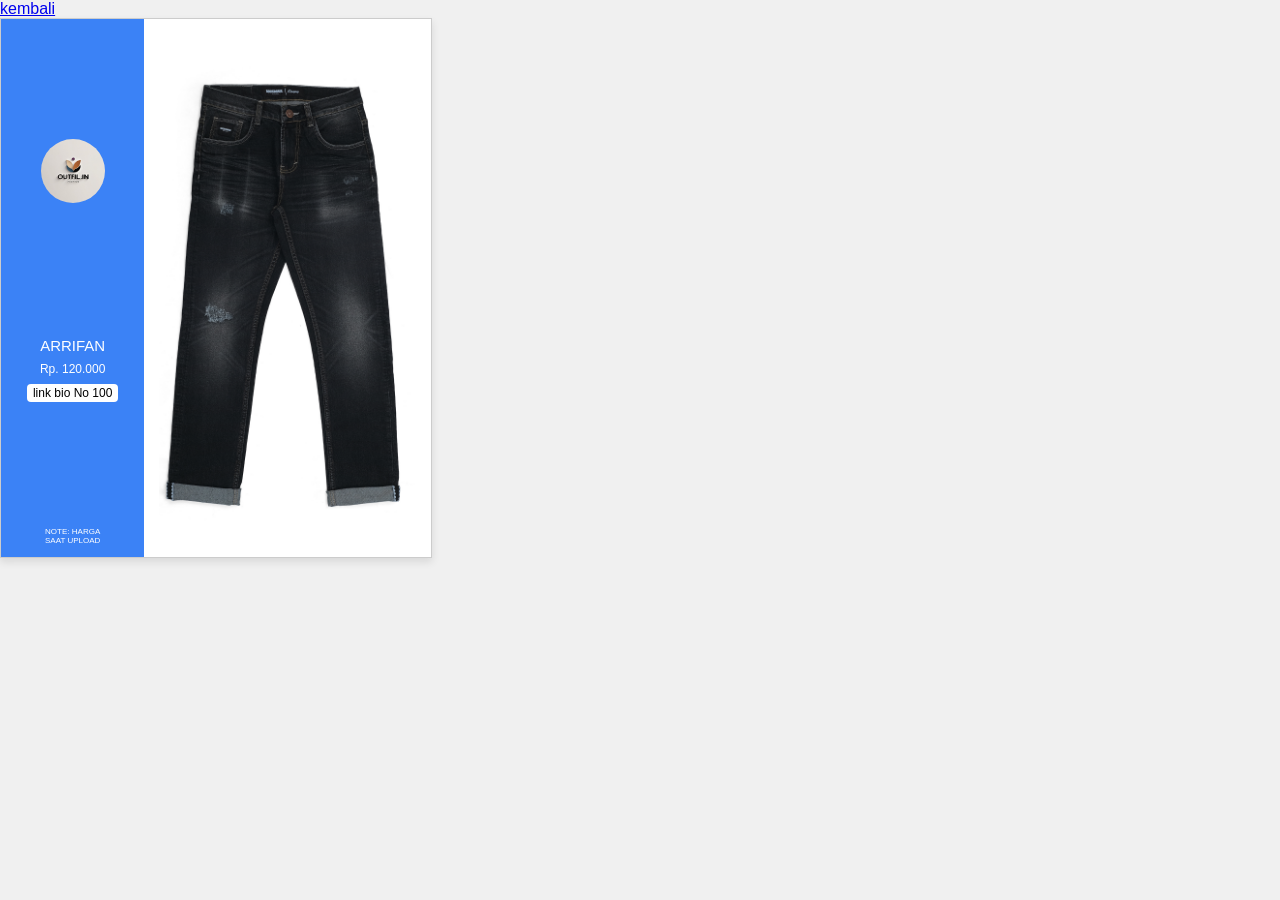
<file: firut_baru_slide_samping.html>
<!doctype html>
<html lang="id">
<head>
  <meta charset="utf-8" />
  <meta name="viewport" content="width=device-width,initial-scale=1" />
  <title>Side Samping - Fix Lide 1/3</title>
  <style>
    * { box-sizing: border-box; margin: 0; padding: 0; }
    body { font-family: Verdana, Geneva, Tahoma, sans-serif; background: #f0f0f0; }

    /* Container utama dengan rasio 4:5 */
    #section-side-samping {
      width: 100%;
      max-width: 432px;
      max-height: 540px;
      aspect-ratio: 4 / 5;
      display: flex;
    }

    /* Kotak putih dengan border + shadow */
    #section-side-samping > div {
      width: 100%;
      height: 100%;
      background: #fff;
      border: 1px solid #ccc;
      box-shadow: 0 4px 8px rgba(0,0,0,0.1);
      display: flex;
    }

    /* Flex kiri-kanan */
    .flex-container {
      display: flex;
      width: 100%;
      height: 100%;
      background: rgba(148,163,184,0.15); /* bg-slate-500/15 */
    }

    /* Bagian kiri: fix 1/3 */
    #lide {
      width: 33.33%;
      background: #3b82f6; /* bg-blue-500 */
      color: #fff;
      display: flex;
      flex-direction: column;
      justify-content: space-between;
      padding: 120px 0 12px 0; /* pt-120 pb-12 */
      text-align: center;
    }

    /* Logo lingkaran */
    #lide .logo-circle {
      width: 64px;
      height: 64px;
      border-radius: 50%;
      overflow: hidden;
      margin: 0 auto;
      display: flex;
      align-items: center;
      justify-content: center;
      background: #fff;
    }

    #lide .logo-circle img {
      width: 100%;
      height: 100%;
      object-fit: cover;
      display: block;
    }

    /* Info merek & harga */
    #logo p {
      margin-top: 8px;
    }
    #logo #merek-side {
      text-transform: uppercase;
      font-size: 15px;
    }
    #logo span, #logo p {
      font-size: 12px;
    }

    #logo span {
      white-space: nowrap;
    }

    #no-bio-sidebar {
      display: inline-block;
      padding: 2px 6px;
      border-radius: 4px;
      font-size: 10px;
      background: #fff;
      color: #000;
      margin-top: 8px;
      white-space: nowrap;
    }

    /* Note di bawah */
    #lide p.note {
      font-size: 8px;
      margin: 0 8px;
    }

    /* Bagian kanan: sisa 2/3 */
    #produk {
      width: 66.66%;
      display: flex;
      align-items: center;
      justify-content: center;
      overflow: hidden;
      background: #fff;
    }

    #produk .img-box {
      width: 100%;
      height: 100%;
      aspect-ratio: 1 / 1;
      display: flex;
      align-items: center;
      justify-content: center;
      overflow: hidden;
      background: #fff;
    }

    #produk .img-box img {
      width: 90%;
      height: 90%;
      object-fit: cover;
      object-position: center;
      display: block;
    }
  </style>
</head>
<body>
  <a href="index.html">kembali</a>
<div id="section-side-samping">
  <div>
    <div class="flex-container">
      <!-- Bagian kiri -->
      <div id="lide">
        <div class="logo-circle">
          <img src="logo-outfil.jpg" alt="Logo Outfil">
        </div>

        <div id="logo">
          <p id="merek-side">Arrifan</p>
          <p>Rp. <span id="harga-side">120.000</span></p>
          <span class="block mt-3 border w-full mx-auto"></span>
          <p id="no-bio-sidebar">
            link bio No <span>100</span>
          </p>
        </div>

        <p class="note">NOTE: HARGA <br> SAAT UPLOAD</p>
      </div>

      <!-- Bagian kanan -->
      <div id="produk">
        <div class="img-box">
          <img src="celana.png" id="gambar-lide" alt="Produk">
        </div>
      </div>
    </div>
  </div>
</div>

</body>
</html>
</file>
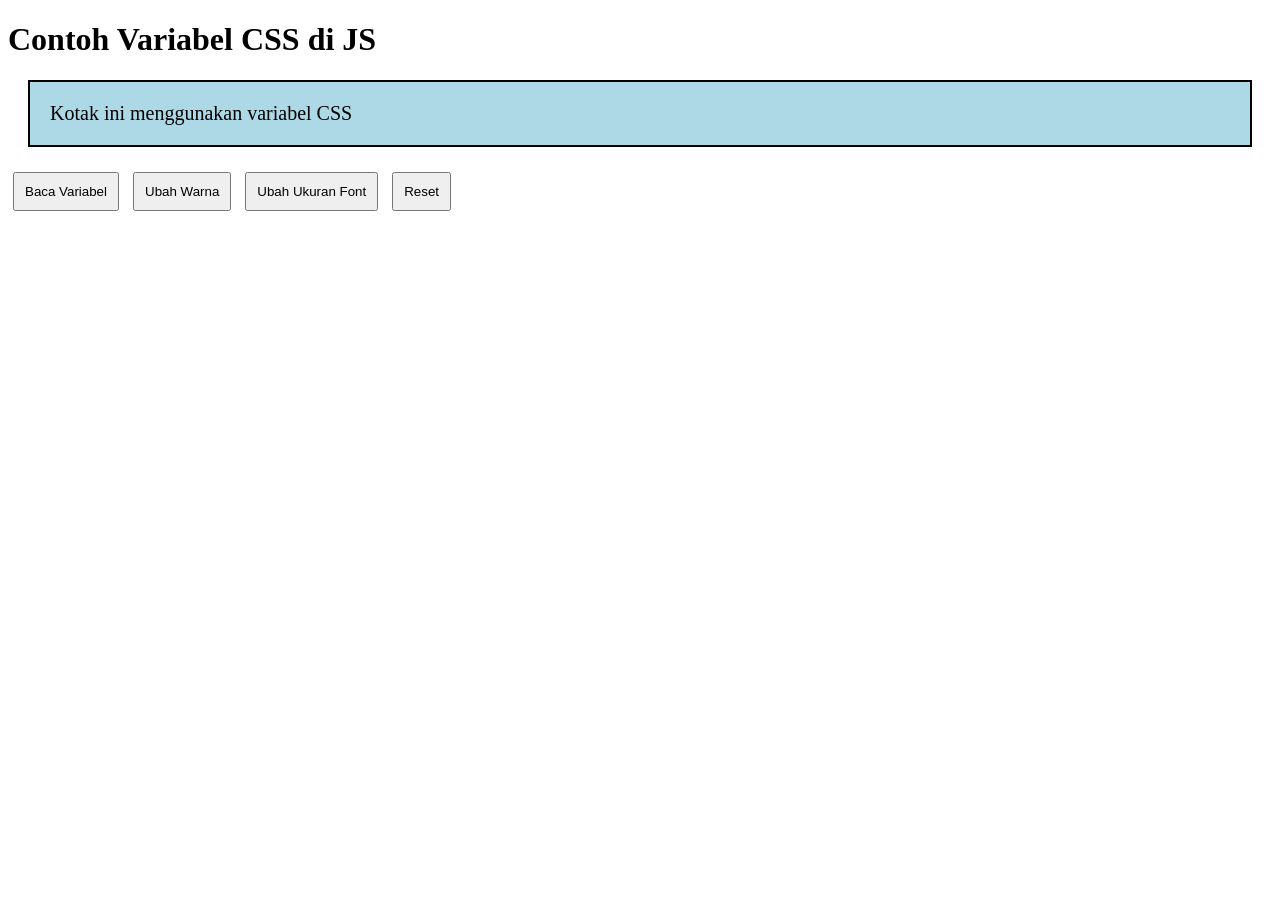
<file: kokod nangka.html>
<!DOCTYPE html>
<html>
<head>
    <style>
        :root {
            --warna-bg: lightblue;
            --ukuran-font: 20px;
            --padding-box: 20px;
        }
        
        .box {
            background-color: var(--warna-bg);
            font-size: var(--ukuran-font);
            padding: var(--padding-box);
            margin: 20px;
            border: 2px solid black;
        }
        
        button {
            margin: 5px;
            padding: 10px;
        }
    </style>
</head>
<body>
    <h1>Contoh Variabel CSS di JS</h1>
    
    <div class="box" id="kotak">
        Kotak ini menggunakan variabel CSS
    </div>
    
    <button onclick="bacaVariabel()">Baca Variabel</button>
    <button onclick="ubahWarna()">Ubah Warna</button>
    <button onclick="ubahUkuran()">Ubah Ukuran Font</button>
    <button onclick="resetSemua()">Reset</button>
    
    <div id="info"></div>

    <script>
        // 1. BACA VARIABEL CSS
        function bacaVariabel() {
            const root = document.documentElement;
            const styles = getComputedStyle(root);
            
            // Ambil nilai variabel
            const warna = styles.getPropertyValue('--warna-bg').trim();
            const ukuran = styles.getPropertyValue('--ukuran-font').trim();
            
            document.getElementById('info').innerHTML = 
                `Warna: ${warna}<br>Ukuran font: ${ukuran}`;
        }
        
        // 2. UBAH VARIABEL CSS
        function ubahWarna() {
            const root = document.documentElement;
            
            // Ubah nilai variabel di root
            root.style.setProperty('--warna-bg', 'lightgreen');
            
            document.getElementById('info').innerHTML = 
                "Warna diubah menjadi lightgreen";
        }
        
        // 3. UBAH VARIABEL LAIN
        function ubahUkuran() {
            const root = document.documentElement;
            
            // Ubah ukuran font
            root.style.setProperty('--ukuran-font', '30px');
            
            document.getElementById('info').innerHTML = 
                "Ukuran font diubah menjadi 30px";
        }
        
        // 4. RESET KE DEFAULT
        function resetSemua() {
            const root = document.documentElement;
            
            root.style.setProperty('--warna-bg', 'lightblue');
            root.style.setProperty('--ukuran-font', '20px');
            
            document.getElementById('info').innerHTML = 
                "Semua variabel direset ke default";
        }
        
        // 5. CONTOH LAIN: Ubah variabel di elemen tertentu
        function ubahPadding() {
            const kotak = document.getElementById('kotak');
            
            // Ubah variabel hanya untuk elemen ini
            kotak.style.setProperty('--padding-box', '50px');
        }
    </script>
</body>
</html>
</file>
